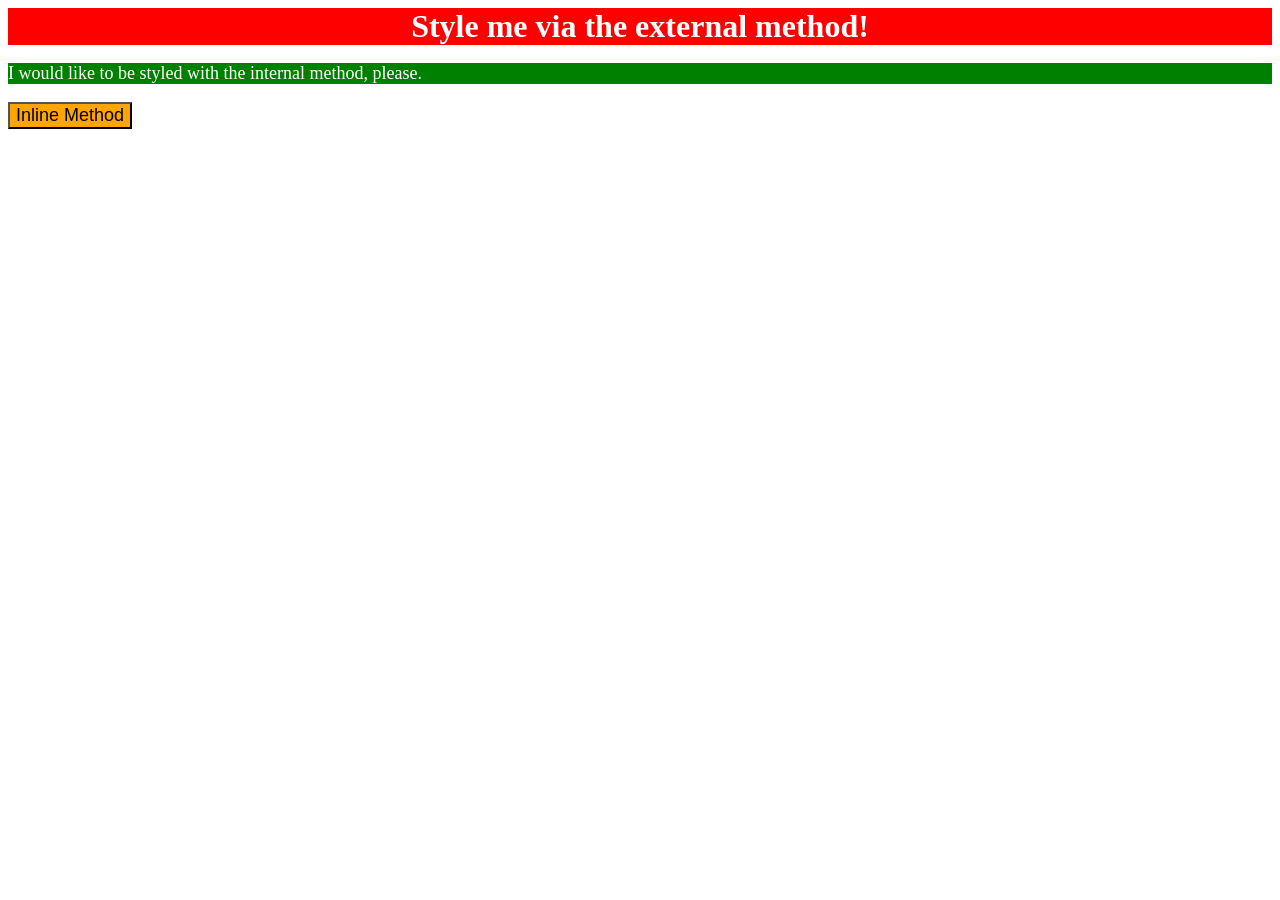
<file: foundations/intro-to-css/01-css-methods/index.html>
<!DOCTYPE html>
<html lang="en">
  <head>
    <meta charset="UTF-8">
    <meta http-equiv="X-UA-Compatible" content="IE=edge">
    <meta name="viewport" content="width=device-width, initial-scale=1.0">
    <link rel="stylesheet" href="styles.css">
    <title>Methods for Adding CSS</title>
    <style>
      p{
        background-color: green;
        color: white;
        font-size: 18px;
      }
    </style>
  </head>
  <body>
    <div>Style me via the external method!</div>
    <p>I would like to be styled with the internal method, please.</p>
    <button style = "background-color: orange; font-size: 18px;">Inline Method</button>
  </body>
</html>
</file>
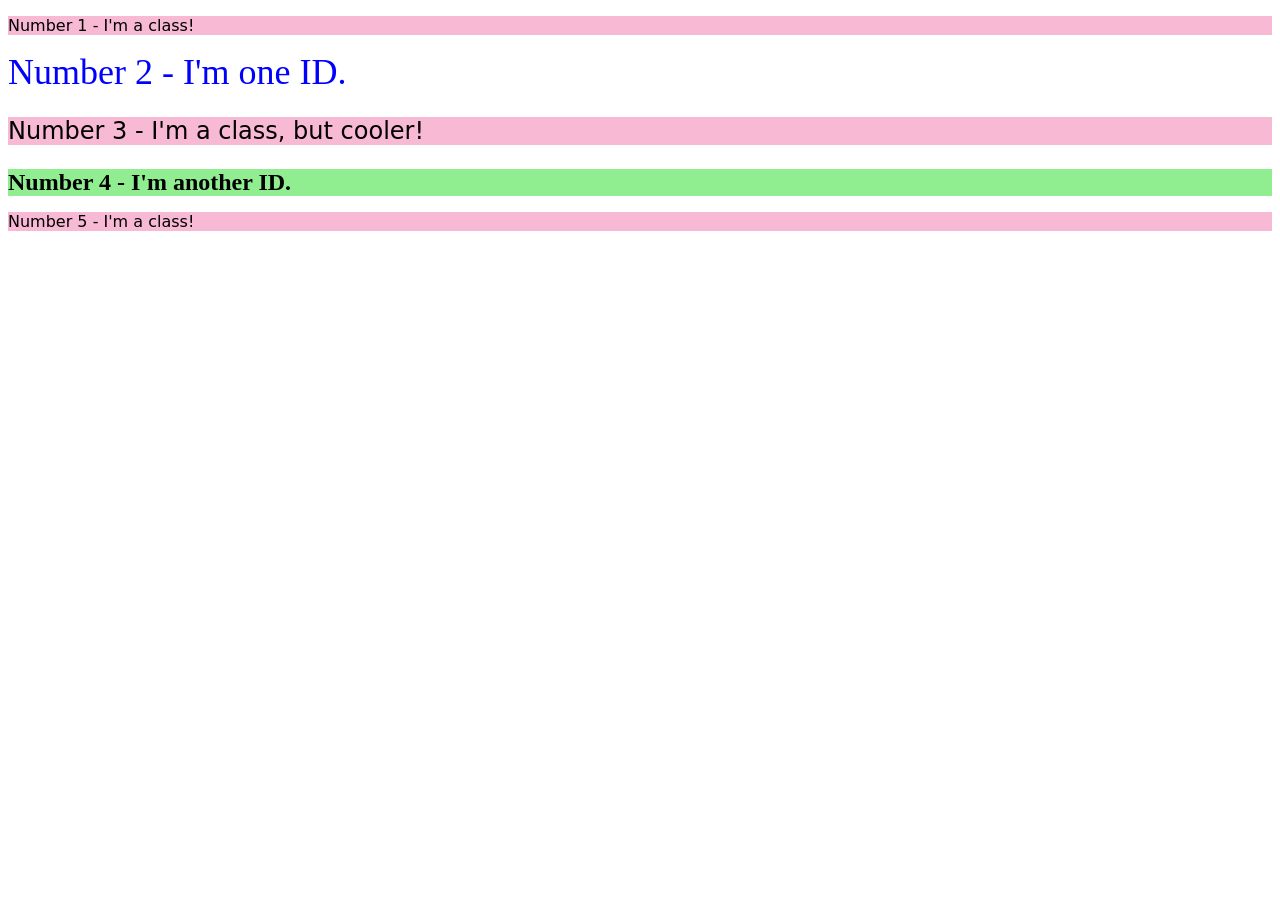
<file: foundations/intro-to-css/02-class-id-selectors/index.html>
<!DOCTYPE html>
<html lang="en">
  <head>
    <meta charset="UTF-8">
    <meta http-equiv="X-UA-Compatible" content="IE=edge">
    <meta name="viewport" content="width=device-width, initial-scale=1.0">
    <title>Class and ID Selectors</title>
    <link rel="stylesheet" href="style.css">
  </head>
  <body>
    <p class="odd">Number 1 - I'm a class!</p>
    <div id="second">Number 2 - I'm one ID.</div>
    <p class="odd third">Number 3 - I'm a class, but cooler!</p>
    <div id="fourth">Number 4 - I'm another ID.</div>
    <p class="odd">Number 5 - I'm a class!</p>
  </body>
</html>
</file>
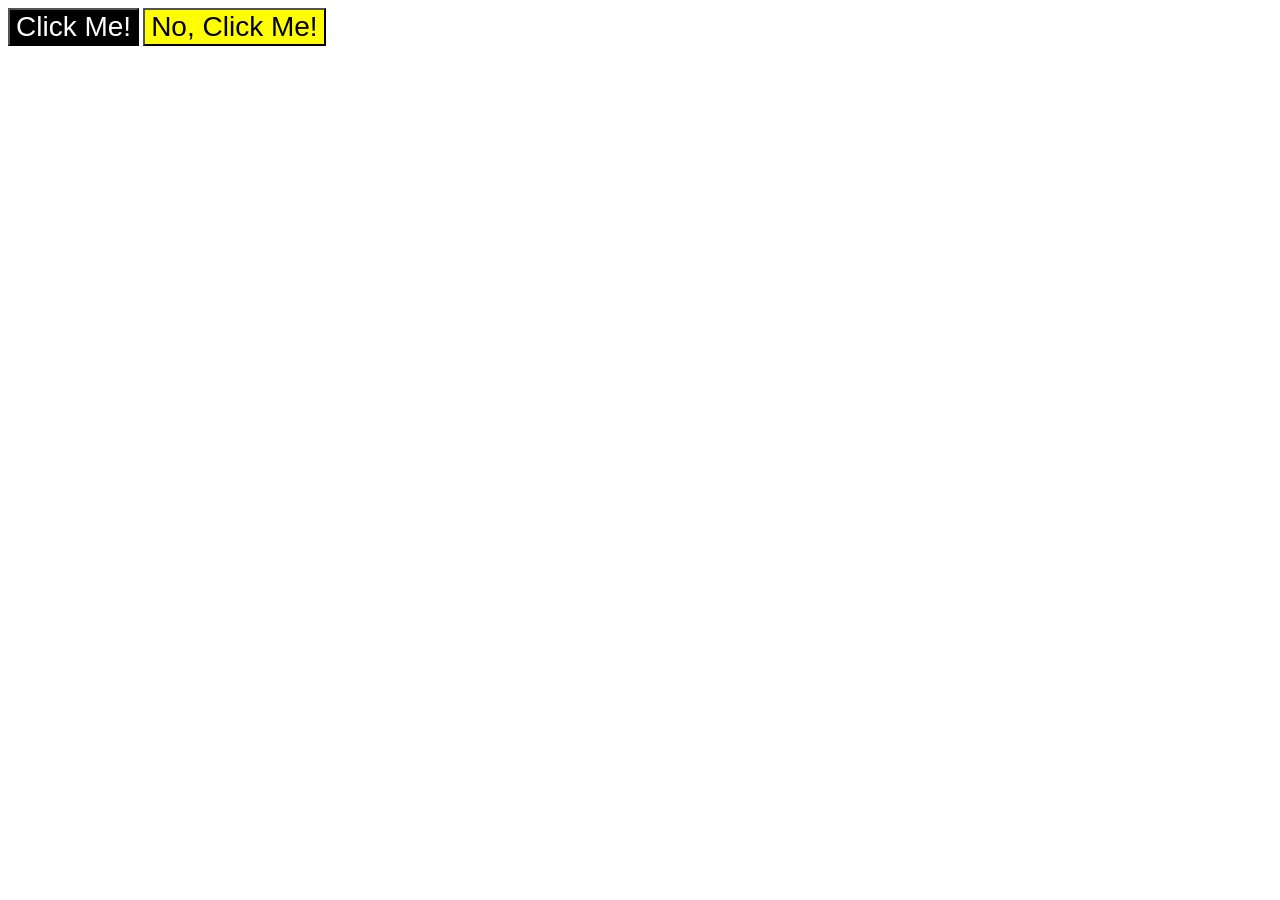
<file: foundations/intro-to-css/03-grouping-selectors/index.html>
<!DOCTYPE html>
<html lang="en">
  <head>
    <meta charset="UTF-8">
    <meta http-equiv="X-UA-Compatible" content="IE=edge">
    <meta name="viewport" content="width=device-width, initial-scale=1.0">
    <title>Grouping Selectors</title>
    <link rel="stylesheet" href="style.css">
  </head>
  <body>
    <button class ="left">Click Me!</button>
    <button class ="right">No, Click Me!</button>
  </body>
</html>
</file>
<file: foundations/intro-to-css/01-css-methods/styles.css>
div {
    background-color: red;
    color: white;
    font-size: 32px;
    text-align: center;
    font-weight: bold;
}
</file>
<file: foundations/intro-to-css/02-class-id-selectors/style.css>
/* Add CSS Styling */
.odd {
    background-color: #f8b9d4;
    font-family: Verdana, "DejaVu Sans", sans-serif;
}

.odd.third {
    font-size: 24px;
}

#second {
    color: blue;
    font-size: 36px;
}

#fourth{
    background-color:#90EE90 ;
    font-size: 24px;
    font-weight: bold;
}
</file>
<file: foundations/intro-to-css/03-grouping-selectors/style.css>
.left, .right {
    font-size: 28px;
    font-family: Helvetica, "Times New Roman", sans-serif;
}

.left {
    background-color: black;
    color: white;
}

.right {
    background-color: yellow;
    
}
</file>
